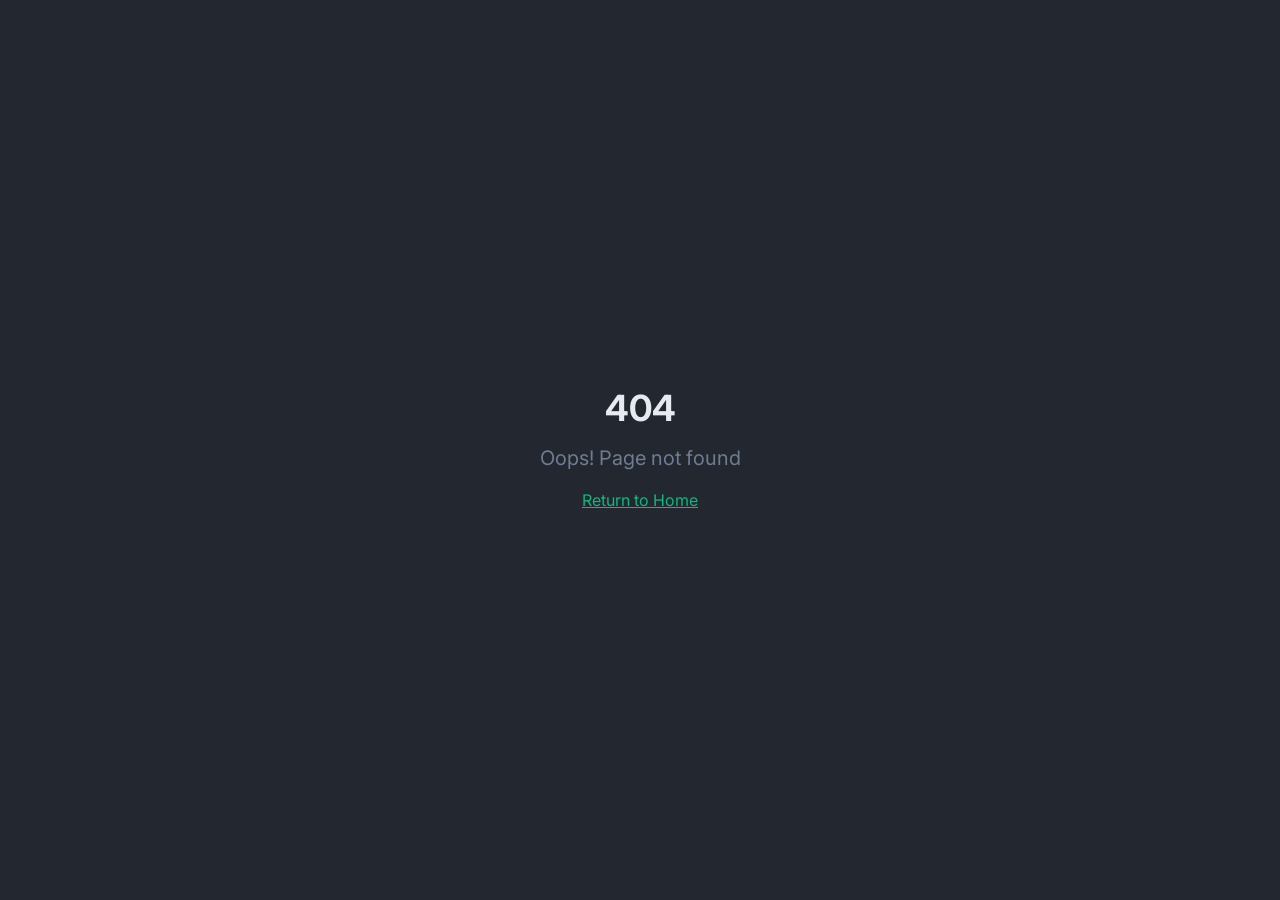
<file: index.html>
<!doctype html>
<html lang="fr">
  <head>
    <meta charset="UTF-8" />
    <meta name="viewport" content="width=device-width, initial-scale=1.0" />
    <link rel="icon" href="./favicon.ico" type="image/x-icon" />
    <link rel="icon" type="image/png" sizes="128x128" href="./icon-128.png" />
    <link rel="apple-touch-icon" sizes="192x192" href="./icon-192.png" />
    <title>Smart SQL Assistant - Formatez et optimisez vos requêtes SQL</title>
    <meta name="description" content="Smart SQL Assistant est un outil en ligne pour formater et optimiser vos requêtes SQL avec des conseils d'optimisation instantanés." />
    <meta name="author" content="Smart SQL Assistant" />
    <meta property="og:title" content="Smart SQL Assistant" />
    <meta property="og:description" content="Formatez et optimisez vos requêtes SQL en quelques secondes." />
    <meta property="og:type" content="website" />

    <meta name="twitter:card" content="summary_large_image" />
    <meta name="twitter:site" content="@Lovable" />
    <meta name="twitter:image" content="https://lovable.dev/opengraph-image-p98pqg.png" />
    <script type="module" crossorigin src="./assets/index-BBFr7opt.js"></script>
    <link rel="stylesheet" crossorigin href="./assets/index-CKjKElTG.css">
  </head>

  <body>
    <div id="root"></div>
  </body>
</html>
</file>
<file: assets/index-CKjKElTG.css>
@import"https://fonts.googleapis.com/css2?family=Inter:wght@400;500;600;700;800&family=JetBrains+Mono:wght@400;500;600;700&display=swap";*,:before,:after{--tw-border-spacing-x: 0;--tw-border-spacing-y: 0;--tw-translate-x: 0;--tw-translate-y: 0;--tw-rotate: 0;--tw-skew-x: 0;--tw-skew-y: 0;--tw-scale-x: 1;--tw-scale-y: 1;--tw-pan-x: ;--tw-pan-y: ;--tw-pinch-zoom: ;--tw-scroll-snap-strictness: proximity;--tw-gradient-from-position: ;--tw-gradient-via-position: ;--tw-gradient-to-position: ;--tw-ordinal: ;--tw-slashed-zero: ;--tw-numeric-figure: ;--tw-numeric-spacing: ;--tw-numeric-fraction: ;--tw-ring-inset: ;--tw-ring-offset-width: 0px;--tw-ring-offset-color: #fff;--tw-ring-color: rgb(59 130 246 / .5);--tw-ring-offset-shadow: 0 0 #0000;--tw-ring-shadow: 0 0 #0000;--tw-shadow: 0 0 #0000;--tw-shadow-colored: 0 0 #0000;--tw-blur: ;--tw-brightness: ;--tw-contrast: ;--tw-grayscale: ;--tw-hue-rotate: ;--tw-invert: ;--tw-saturate: ;--tw-sepia: ;--tw-drop-shadow: ;--tw-backdrop-blur: ;--tw-backdrop-brightness: ;--tw-backdrop-contrast: ;--tw-backdrop-grayscale: ;--tw-backdrop-hue-rotate: ;--tw-backdrop-invert: ;--tw-backdrop-opacity: ;--tw-backdrop-saturate: ;--tw-backdrop-sepia: ;--tw-contain-size: ;--tw-contain-layout: ;--tw-contain-paint: ;--tw-contain-style: }::backdrop{--tw-border-spacing-x: 0;--tw-border-spacing-y: 0;--tw-translate-x: 0;--tw-translate-y: 0;--tw-rotate: 0;--tw-skew-x: 0;--tw-skew-y: 0;--tw-scale-x: 1;--tw-scale-y: 1;--tw-pan-x: ;--tw-pan-y: ;--tw-pinch-zoom: ;--tw-scroll-snap-strictness: proximity;--tw-gradient-from-position: ;--tw-gradient-via-position: ;--tw-gradient-to-position: ;--tw-ordinal: ;--tw-slashed-zero: ;--tw-numeric-figure: ;--tw-numeric-spacing: ;--tw-numeric-fraction: ;--tw-ring-inset: ;--tw-ring-offset-width: 0px;--tw-ring-offset-color: #fff;--tw-ring-color: rgb(59 130 246 / .5);--tw-ring-offset-shadow: 0 0 #0000;--tw-ring-shadow: 0 0 #0000;--tw-shadow: 0 0 #0000;--tw-shadow-colored: 0 0 #0000;--tw-blur: ;--tw-brightness: ;--tw-contrast: ;--tw-grayscale: ;--tw-hue-rotate: ;--tw-invert: ;--tw-saturate: ;--tw-sepia: ;--tw-drop-shadow: ;--tw-backdrop-blur: ;--tw-backdrop-brightness: ;--tw-backdrop-contrast: ;--tw-backdrop-grayscale: ;--tw-backdrop-hue-rotate: ;--tw-backdrop-invert: ;--tw-backdrop-opacity: ;--tw-backdrop-saturate: ;--tw-backdrop-sepia: ;--tw-contain-size: ;--tw-contain-layout: ;--tw-contain-paint: ;--tw-contain-style: }*,:before,:after{box-sizing:border-box;border-width:0;border-style:solid;border-color:#e5e7eb}:before,:after{--tw-content: ""}html,:host{line-height:1.5;-webkit-text-size-adjust:100%;-moz-tab-size:4;-o-tab-size:4;tab-size:4;font-family:Inter,system-ui,sans-serif;font-feature-settings:normal;font-variation-settings:normal;-webkit-tap-highlight-color:transparent}body{margin:0;line-height:inherit}hr{height:0;color:inherit;border-top-width:1px}abbr:where([title]){-webkit-text-decoration:underline dotted;text-decoration:underline dotted}h1,h2,h3,h4,h5,h6{font-size:inherit;font-weight:inherit}a{color:inherit;text-decoration:inherit}b,strong{font-weight:bolder}code,kbd,samp,pre{font-family:JetBrains Mono,monospace;font-feature-settings:normal;font-variation-settings:normal;font-size:1em}small{font-size:80%}sub,sup{font-size:75%;line-height:0;position:relative;vertical-align:baseline}sub{bottom:-.25em}sup{top:-.5em}table{text-indent:0;border-color:inherit;border-collapse:collapse}button,input,optgroup,select,textarea{font-family:inherit;font-feature-settings:inherit;font-variation-settings:inherit;font-size:100%;font-weight:inherit;line-height:inherit;letter-spacing:inherit;color:inherit;margin:0;padding:0}button,select{text-transform:none}button,input:where([type=button]),input:where([type=reset]),input:where([type=submit]){-webkit-appearance:button;background-color:transparent;background-image:none}:-moz-focusring{outline:auto}:-moz-ui-invalid{box-shadow:none}progress{vertical-align:baseline}::-webkit-inner-spin-button,::-webkit-outer-spin-button{height:auto}[type=search]{-webkit-appearance:textfield;outline-offset:-2px}::-webkit-search-decoration{-webkit-appearance:none}::-webkit-file-upload-button{-webkit-appearance:button;font:inherit}summary{display:list-item}blockquote,dl,dd,h1,h2,h3,h4,h5,h6,hr,figure,p,pre{margin:0}fieldset{margin:0;padding:0}legend{padding:0}ol,ul,menu{list-style:none;margin:0;padding:0}dialog{padding:0}textarea{resize:vertical}input::-moz-placeholder,textarea::-moz-placeholder{opacity:1;color:#9ca3af}input::placeholder,textarea::placeholder{opacity:1;color:#9ca3af}button,[role=button]{cursor:pointer}:disabled{cursor:default}img,svg,video,canvas,audio,iframe,embed,object{display:block;vertical-align:middle}img,video{max-width:100%;height:auto}[hidden]:where(:not([hidden=until-found])){display:none}:root{--background: 220 20% 7%;--foreground: 210 20% 92%;--card: 220 18% 10%;--card-foreground: 210 20% 92%;--popover: 220 18% 10%;--popover-foreground: 210 20% 92%;--primary: 160 84% 39%;--primary-foreground: 220 20% 7%;--secondary: 220 16% 14%;--secondary-foreground: 210 20% 80%;--muted: 220 14% 16%;--muted-foreground: 215 14% 50%;--accent: 185 72% 45%;--accent-foreground: 220 20% 7%;--destructive: 0 72% 51%;--destructive-foreground: 210 40% 98%;--border: 220 14% 18%;--input: 220 14% 18%;--ring: 160 84% 39%;--radius: .75rem;--glow-primary: 0 0 20px hsl(160 84% 39% / .3);--glow-accent: 0 0 20px hsl(185 72% 45% / .2);--surface-elevated: 220 16% 12%;--tip-performance: 160 84% 39%;--tip-security: 0 72% 51%;--tip-optimization: 45 93% 47%;--tip-best-practice: 185 72% 45%;--tip-index: 270 60% 60%;--tip-error: 0 72% 51%;--sidebar-background: 0 0% 98%;--sidebar-foreground: 240 5.3% 26.1%;--sidebar-primary: 240 5.9% 10%;--sidebar-primary-foreground: 0 0% 98%;--sidebar-accent: 240 4.8% 95.9%;--sidebar-accent-foreground: 240 5.9% 10%;--sidebar-border: 220 13% 91%;--sidebar-ring: 217.2 91.2% 59.8%}*{border-color:hsl(var(--border))}body{background-color:hsl(var(--background));font-family:Inter,system-ui,sans-serif;color:hsl(var(--foreground));-webkit-font-smoothing:antialiased;-moz-osx-font-smoothing:grayscale}.sr-only{position:absolute;width:1px;height:1px;padding:0;margin:-1px;overflow:hidden;clip:rect(0,0,0,0);white-space:nowrap;border-width:0}.pointer-events-none{pointer-events:none}.pointer-events-auto{pointer-events:auto}.visible{visibility:visible}.invisible{visibility:hidden}.fixed{position:fixed}.absolute{position:absolute}.relative{position:relative}.inset-0{top:0;right:0;bottom:0;left:0}.inset-x-0{left:0;right:0}.inset-y-0{top:0;bottom:0}.-bottom-12{bottom:-3rem}.-left-12{left:-3rem}.-right-12{right:-3rem}.-top-12{top:-3rem}.bottom-0{bottom:0}.left-0{left:0}.left-1{left:.25rem}.left-1\/2{left:50%}.left-2{left:.5rem}.left-\[50\%\]{left:50%}.right-0{right:0}.right-1{right:.25rem}.right-2{right:.5rem}.right-3{right:.75rem}.right-4{right:1rem}.top-0{top:0}.top-1\.5{top:.375rem}.top-1\/2{top:50%}.top-2{top:.5rem}.top-3\.5{top:.875rem}.top-4{top:1rem}.top-\[1px\]{top:1px}.top-\[50\%\]{top:50%}.top-\[60\%\]{top:60%}.top-full{top:100%}.z-10{z-index:10}.z-20{z-index:20}.z-50{z-index:50}.z-\[100\]{z-index:100}.z-\[1\]{z-index:1}.-mx-1{margin-left:-.25rem;margin-right:-.25rem}.mx-2{margin-left:.5rem;margin-right:.5rem}.mx-3\.5{margin-left:.875rem;margin-right:.875rem}.mx-auto{margin-left:auto;margin-right:auto}.my-0\.5{margin-top:.125rem;margin-bottom:.125rem}.my-1{margin-top:.25rem;margin-bottom:.25rem}.-ml-4{margin-left:-1rem}.-mt-4{margin-top:-1rem}.mb-1{margin-bottom:.25rem}.mb-1\.5{margin-bottom:.375rem}.mb-2{margin-bottom:.5rem}.mb-4{margin-bottom:1rem}.mb-6{margin-bottom:1.5rem}.mb-8{margin-bottom:2rem}.ml-1{margin-left:.25rem}.ml-auto{margin-left:auto}.mr-2{margin-right:.5rem}.mt-0\.5{margin-top:.125rem}.mt-1\.5{margin-top:.375rem}.mt-2{margin-top:.5rem}.mt-24{margin-top:6rem}.mt-4{margin-top:1rem}.mt-auto{margin-top:auto}.block{display:block}.flex{display:flex}.inline-flex{display:inline-flex}.table{display:table}.grid{display:grid}.hidden{display:none}.aspect-square{aspect-ratio:1 / 1}.aspect-video{aspect-ratio:16 / 9}.size-4{width:1rem;height:1rem}.h-1\.5{height:.375rem}.h-10{height:2.5rem}.h-11{height:2.75rem}.h-12{height:3rem}.h-2{height:.5rem}.h-2\.5{height:.625rem}.h-3{height:.75rem}.h-3\.5{height:.875rem}.h-4{height:1rem}.h-5{height:1.25rem}.h-6{height:1.5rem}.h-7{height:1.75rem}.h-8{height:2rem}.h-9{height:2.25rem}.h-\[1px\]{height:1px}.h-\[var\(--radix-navigation-menu-viewport-height\)\]{height:var(--radix-navigation-menu-viewport-height)}.h-\[var\(--radix-select-trigger-height\)\]{height:var(--radix-select-trigger-height)}.h-auto{height:auto}.h-full{height:100%}.h-px{height:1px}.h-svh{height:100svh}.max-h-96{max-height:24rem}.max-h-\[300px\]{max-height:300px}.max-h-screen{max-height:100vh}.min-h-0{min-height:0px}.min-h-\[160px\]{min-height:160px}.min-h-\[80px\]{min-height:80px}.min-h-screen{min-height:100vh}.min-h-svh{min-height:100svh}.w-0{width:0px}.w-1{width:.25rem}.w-10{width:2.5rem}.w-11{width:2.75rem}.w-2{width:.5rem}.w-2\.5{width:.625rem}.w-3{width:.75rem}.w-3\.5{width:.875rem}.w-3\/4{width:75%}.w-4{width:1rem}.w-5{width:1.25rem}.w-64{width:16rem}.w-7{width:1.75rem}.w-72{width:18rem}.w-8{width:2rem}.w-9{width:2.25rem}.w-\[--sidebar-width\]{width:var(--sidebar-width)}.w-\[100px\]{width:100px}.w-\[1px\]{width:1px}.w-auto{width:auto}.w-full{width:100%}.w-max{width:-moz-max-content;width:max-content}.w-px{width:1px}.min-w-0{min-width:0px}.min-w-5{min-width:1.25rem}.min-w-\[12rem\]{min-width:12rem}.min-w-\[8rem\]{min-width:8rem}.min-w-\[var\(--radix-select-trigger-width\)\]{min-width:var(--radix-select-trigger-width)}.max-w-2xl{max-width:42rem}.max-w-\[--skeleton-width\]{max-width:var(--skeleton-width)}.max-w-lg{max-width:32rem}.max-w-max{max-width:-moz-max-content;max-width:max-content}.max-w-md{max-width:28rem}.flex-1{flex:1 1 0%}.flex-shrink-0,.shrink-0{flex-shrink:0}.grow{flex-grow:1}.grow-0{flex-grow:0}.basis-full{flex-basis:100%}.caption-bottom{caption-side:bottom}.border-collapse{border-collapse:collapse}.-translate-x-1\/2{--tw-translate-x: -50%;transform:translate(var(--tw-translate-x),var(--tw-translate-y)) rotate(var(--tw-rotate)) skew(var(--tw-skew-x)) skewY(var(--tw-skew-y)) scaleX(var(--tw-scale-x)) scaleY(var(--tw-scale-y))}.-translate-x-px{--tw-translate-x: -1px;transform:translate(var(--tw-translate-x),var(--tw-translate-y)) rotate(var(--tw-rotate)) skew(var(--tw-skew-x)) skewY(var(--tw-skew-y)) scaleX(var(--tw-scale-x)) scaleY(var(--tw-scale-y))}.-translate-y-1\/2{--tw-translate-y: -50%;transform:translate(var(--tw-translate-x),var(--tw-translate-y)) rotate(var(--tw-rotate)) skew(var(--tw-skew-x)) skewY(var(--tw-skew-y)) scaleX(var(--tw-scale-x)) scaleY(var(--tw-scale-y))}.translate-x-\[-50\%\]{--tw-translate-x: -50%;transform:translate(var(--tw-translate-x),var(--tw-translate-y)) rotate(var(--tw-rotate)) skew(var(--tw-skew-x)) skewY(var(--tw-skew-y)) scaleX(var(--tw-scale-x)) scaleY(var(--tw-scale-y))}.translate-x-px{--tw-translate-x: 1px;transform:translate(var(--tw-translate-x),var(--tw-translate-y)) rotate(var(--tw-rotate)) skew(var(--tw-skew-x)) skewY(var(--tw-skew-y)) scaleX(var(--tw-scale-x)) scaleY(var(--tw-scale-y))}.translate-y-\[-50\%\]{--tw-translate-y: -50%;transform:translate(var(--tw-translate-x),var(--tw-translate-y)) rotate(var(--tw-rotate)) skew(var(--tw-skew-x)) skewY(var(--tw-skew-y)) scaleX(var(--tw-scale-x)) scaleY(var(--tw-scale-y))}.rotate-45{--tw-rotate: 45deg;transform:translate(var(--tw-translate-x),var(--tw-translate-y)) rotate(var(--tw-rotate)) skew(var(--tw-skew-x)) skewY(var(--tw-skew-y)) scaleX(var(--tw-scale-x)) scaleY(var(--tw-scale-y))}.rotate-90{--tw-rotate: 90deg;transform:translate(var(--tw-translate-x),var(--tw-translate-y)) rotate(var(--tw-rotate)) skew(var(--tw-skew-x)) skewY(var(--tw-skew-y)) scaleX(var(--tw-scale-x)) scaleY(var(--tw-scale-y))}.transform{transform:translate(var(--tw-translate-x),var(--tw-translate-y)) rotate(var(--tw-rotate)) skew(var(--tw-skew-x)) skewY(var(--tw-skew-y)) scaleX(var(--tw-scale-x)) scaleY(var(--tw-scale-y))}@keyframes pulse{50%{opacity:.5}}.animate-pulse{animation:pulse 2s cubic-bezier(.4,0,.6,1) infinite}@keyframes pulse-glow{0%,to{box-shadow:0 0 15px #10b77f33}50%{box-shadow:0 0 25px #10b77f66}}.animate-pulse-glow{animation:pulse-glow 2s ease-in-out infinite}.cursor-default{cursor:default}.cursor-pointer{cursor:pointer}.touch-none{touch-action:none}.select-none{-webkit-user-select:none;-moz-user-select:none;user-select:none}.resize-y{resize:vertical}.list-none{list-style-type:none}.grid-cols-1{grid-template-columns:repeat(1,minmax(0,1fr))}.flex-row{flex-direction:row}.flex-col{flex-direction:column}.flex-col-reverse{flex-direction:column-reverse}.flex-wrap{flex-wrap:wrap}.items-start{align-items:flex-start}.items-end{align-items:flex-end}.items-center{align-items:center}.items-stretch{align-items:stretch}.justify-end{justify-content:flex-end}.justify-center{justify-content:center}.justify-between{justify-content:space-between}.gap-1{gap:.25rem}.gap-1\.5{gap:.375rem}.gap-2{gap:.5rem}.gap-3{gap:.75rem}.gap-4{gap:1rem}.space-x-1>:not([hidden])~:not([hidden]){--tw-space-x-reverse: 0;margin-right:calc(.25rem * var(--tw-space-x-reverse));margin-left:calc(.25rem * calc(1 - var(--tw-space-x-reverse)))}.space-x-4>:not([hidden])~:not([hidden]){--tw-space-x-reverse: 0;margin-right:calc(1rem * var(--tw-space-x-reverse));margin-left:calc(1rem * calc(1 - var(--tw-space-x-reverse)))}.space-y-1>:not([hidden])~:not([hidden]){--tw-space-y-reverse: 0;margin-top:calc(.25rem * calc(1 - var(--tw-space-y-reverse)));margin-bottom:calc(.25rem * var(--tw-space-y-reverse))}.space-y-1\.5>:not([hidden])~:not([hidden]){--tw-space-y-reverse: 0;margin-top:calc(.375rem * calc(1 - var(--tw-space-y-reverse)));margin-bottom:calc(.375rem * var(--tw-space-y-reverse))}.space-y-2>:not([hidden])~:not([hidden]){--tw-space-y-reverse: 0;margin-top:calc(.5rem * calc(1 - var(--tw-space-y-reverse)));margin-bottom:calc(.5rem * var(--tw-space-y-reverse))}.space-y-4>:not([hidden])~:not([hidden]){--tw-space-y-reverse: 0;margin-top:calc(1rem * calc(1 - var(--tw-space-y-reverse)));margin-bottom:calc(1rem * var(--tw-space-y-reverse))}.space-y-6>:not([hidden])~:not([hidden]){--tw-space-y-reverse: 0;margin-top:calc(1.5rem * calc(1 - var(--tw-space-y-reverse)));margin-bottom:calc(1.5rem * var(--tw-space-y-reverse))}.divide-y>:not([hidden])~:not([hidden]){--tw-divide-y-reverse: 0;border-top-width:calc(1px * calc(1 - var(--tw-divide-y-reverse)));border-bottom-width:calc(1px * var(--tw-divide-y-reverse))}.divide-border>:not([hidden])~:not([hidden]){border-color:hsl(var(--border))}.overflow-auto{overflow:auto}.overflow-hidden{overflow:hidden}.overflow-x-auto{overflow-x:auto}.overflow-y-auto{overflow-y:auto}.overflow-x-hidden{overflow-x:hidden}.truncate{overflow:hidden;text-overflow:ellipsis;white-space:nowrap}.whitespace-nowrap{white-space:nowrap}.break-words{overflow-wrap:break-word}.rounded-\[2px\]{border-radius:2px}.rounded-\[inherit\]{border-radius:inherit}.rounded-full{border-radius:9999px}.rounded-lg{border-radius:var(--radius)}.rounded-md{border-radius:calc(var(--radius) - 2px)}.rounded-sm{border-radius:calc(var(--radius) - 4px)}.rounded-xl{border-radius:.75rem}.rounded-t-\[10px\]{border-top-left-radius:10px;border-top-right-radius:10px}.rounded-tl-sm{border-top-left-radius:calc(var(--radius) - 4px)}.border{border-width:1px}.border-2{border-width:2px}.border-\[1\.5px\]{border-width:1.5px}.border-y{border-top-width:1px;border-bottom-width:1px}.border-b{border-bottom-width:1px}.border-l{border-left-width:1px}.border-r{border-right-width:1px}.border-t{border-top-width:1px}.border-dashed{border-style:dashed}.border-\[--color-border\]{border-color:var(--color-border)}.border-border{border-color:hsl(var(--border))}.border-border\/50{border-color:hsl(var(--border) / .5)}.border-destructive{border-color:hsl(var(--destructive))}.border-destructive\/50{border-color:hsl(var(--destructive) / .5)}.border-input{border-color:hsl(var(--input))}.border-primary{border-color:hsl(var(--primary))}.border-sidebar-border{border-color:hsl(var(--sidebar-border))}.border-transparent{border-color:transparent}.border-l-transparent{border-left-color:transparent}.border-t-transparent{border-top-color:transparent}.bg-\[--color-bg\]{background-color:var(--color-bg)}.bg-accent{background-color:hsl(var(--accent))}.bg-background{background-color:hsl(var(--background))}.bg-black\/80{background-color:#000c}.bg-border{background-color:hsl(var(--border))}.bg-card{background-color:hsl(var(--card))}.bg-destructive{background-color:hsl(var(--destructive))}.bg-foreground{background-color:hsl(var(--foreground))}.bg-muted{background-color:hsl(var(--muted))}.bg-muted\/50{background-color:hsl(var(--muted) / .5)}.bg-popover{background-color:hsl(var(--popover))}.bg-primary{background-color:hsl(var(--primary))}.bg-primary\/10{background-color:hsl(var(--primary) / .1)}.bg-secondary{background-color:hsl(var(--secondary))}.bg-secondary\/20{background-color:hsl(var(--secondary) / .2)}.bg-secondary\/30{background-color:hsl(var(--secondary) / .3)}.bg-secondary\/40{background-color:hsl(var(--secondary) / .4)}.bg-secondary\/50{background-color:hsl(var(--secondary) / .5)}.bg-sidebar{background-color:hsl(var(--sidebar-background))}.bg-sidebar-border{background-color:hsl(var(--sidebar-border))}.bg-transparent{background-color:transparent}.fill-current{fill:currentColor}.p-0{padding:0}.p-1{padding:.25rem}.p-2{padding:.5rem}.p-3{padding:.75rem}.p-3\.5{padding:.875rem}.p-4{padding:1rem}.p-6{padding:1.5rem}.p-\[1px\]{padding:1px}.px-1{padding-left:.25rem;padding-right:.25rem}.px-2{padding-left:.5rem;padding-right:.5rem}.px-2\.5{padding-left:.625rem;padding-right:.625rem}.px-3{padding-left:.75rem;padding-right:.75rem}.px-4{padding-left:1rem;padding-right:1rem}.px-5{padding-left:1.25rem;padding-right:1.25rem}.px-8{padding-left:2rem;padding-right:2rem}.py-0\.5{padding-top:.125rem;padding-bottom:.125rem}.py-1{padding-top:.25rem;padding-bottom:.25rem}.py-1\.5{padding-top:.375rem;padding-bottom:.375rem}.py-2{padding-top:.5rem;padding-bottom:.5rem}.py-2\.5{padding-top:.625rem;padding-bottom:.625rem}.py-3{padding-top:.75rem;padding-bottom:.75rem}.py-4{padding-top:1rem;padding-bottom:1rem}.py-6{padding-top:1.5rem;padding-bottom:1.5rem}.py-8{padding-top:2rem;padding-bottom:2rem}.pb-3{padding-bottom:.75rem}.pb-4{padding-bottom:1rem}.pl-2\.5{padding-left:.625rem}.pl-4{padding-left:1rem}.pl-8{padding-left:2rem}.pr-2{padding-right:.5rem}.pr-2\.5{padding-right:.625rem}.pr-8{padding-right:2rem}.pt-0{padding-top:0}.pt-1{padding-top:.25rem}.pt-3{padding-top:.75rem}.pt-4{padding-top:1rem}.text-left{text-align:left}.text-center{text-align:center}.align-middle{vertical-align:middle}.font-mono{font-family:JetBrains Mono,monospace}.text-2xl{font-size:1.5rem;line-height:2rem}.text-4xl{font-size:2.25rem;line-height:2.5rem}.text-\[0\.8rem\]{font-size:.8rem}.text-base{font-size:1rem;line-height:1.5rem}.text-lg{font-size:1.125rem;line-height:1.75rem}.text-sm{font-size:.875rem;line-height:1.25rem}.text-xl{font-size:1.25rem;line-height:1.75rem}.text-xs{font-size:.75rem;line-height:1rem}.font-bold{font-weight:700}.font-medium{font-weight:500}.font-normal{font-weight:400}.font-semibold{font-weight:600}.tabular-nums{--tw-numeric-spacing: tabular-nums;font-variant-numeric:var(--tw-ordinal) var(--tw-slashed-zero) var(--tw-numeric-figure) var(--tw-numeric-spacing) var(--tw-numeric-fraction)}.leading-none{line-height:1}.leading-relaxed{line-height:1.625}.tracking-tight{letter-spacing:-.025em}.tracking-widest{letter-spacing:.1em}.text-accent{color:hsl(var(--accent))}.text-accent-foreground{color:hsl(var(--accent-foreground))}.text-accent\/70{color:hsl(var(--accent) / .7)}.text-accent\/80{color:hsl(var(--accent) / .8)}.text-card-foreground{color:hsl(var(--card-foreground))}.text-current{color:currentColor}.text-destructive{color:hsl(var(--destructive))}.text-destructive-foreground{color:hsl(var(--destructive-foreground))}.text-foreground{color:hsl(var(--foreground))}.text-foreground\/50{color:hsl(var(--foreground) / .5)}.text-muted-foreground{color:hsl(var(--muted-foreground))}.text-popover-foreground{color:hsl(var(--popover-foreground))}.text-primary{color:hsl(var(--primary))}.text-primary-foreground{color:hsl(var(--primary-foreground))}.text-secondary-foreground{color:hsl(var(--secondary-foreground))}.text-sidebar-foreground{color:hsl(var(--sidebar-foreground))}.text-sidebar-foreground\/70{color:hsl(var(--sidebar-foreground) / .7)}.text-tip-best-practice{color:hsl(var(--tip-best-practice))}.text-tip-optimization{color:hsl(var(--tip-optimization))}.underline{text-decoration-line:underline}.underline-offset-4{text-underline-offset:4px}.opacity-0{opacity:0}.opacity-50{opacity:.5}.opacity-60{opacity:.6}.opacity-70{opacity:.7}.opacity-90{opacity:.9}.shadow-\[0_0_0_1px_hsl\(var\(--sidebar-border\)\)\]{--tw-shadow: 0 0 0 1px hsl(var(--sidebar-border));--tw-shadow-colored: 0 0 0 1px var(--tw-shadow-color);box-shadow:var(--tw-ring-offset-shadow, 0 0 #0000),var(--tw-ring-shadow, 0 0 #0000),var(--tw-shadow)}.shadow-lg{--tw-shadow: 0 10px 15px -3px rgb(0 0 0 / .1), 0 4px 6px -4px rgb(0 0 0 / .1);--tw-shadow-colored: 0 10px 15px -3px var(--tw-shadow-color), 0 4px 6px -4px var(--tw-shadow-color);box-shadow:var(--tw-ring-offset-shadow, 0 0 #0000),var(--tw-ring-shadow, 0 0 #0000),var(--tw-shadow)}.shadow-md{--tw-shadow: 0 4px 6px -1px rgb(0 0 0 / .1), 0 2px 4px -2px rgb(0 0 0 / .1);--tw-shadow-colored: 0 4px 6px -1px var(--tw-shadow-color), 0 2px 4px -2px var(--tw-shadow-color);box-shadow:var(--tw-ring-offset-shadow, 0 0 #0000),var(--tw-ring-shadow, 0 0 #0000),var(--tw-shadow)}.shadow-none{--tw-shadow: 0 0 #0000;--tw-shadow-colored: 0 0 #0000;box-shadow:var(--tw-ring-offset-shadow, 0 0 #0000),var(--tw-ring-shadow, 0 0 #0000),var(--tw-shadow)}.shadow-sm{--tw-shadow: 0 1px 2px 0 rgb(0 0 0 / .05);--tw-shadow-colored: 0 1px 2px 0 var(--tw-shadow-color);box-shadow:var(--tw-ring-offset-shadow, 0 0 #0000),var(--tw-ring-shadow, 0 0 #0000),var(--tw-shadow)}.shadow-xl{--tw-shadow: 0 20px 25px -5px rgb(0 0 0 / .1), 0 8px 10px -6px rgb(0 0 0 / .1);--tw-shadow-colored: 0 20px 25px -5px var(--tw-shadow-color), 0 8px 10px -6px var(--tw-shadow-color);box-shadow:var(--tw-ring-offset-shadow, 0 0 #0000),var(--tw-ring-shadow, 0 0 #0000),var(--tw-shadow)}.outline-none{outline:2px solid transparent;outline-offset:2px}.outline{outline-style:solid}.ring-0{--tw-ring-offset-shadow: var(--tw-ring-inset) 0 0 0 var(--tw-ring-offset-width) var(--tw-ring-offset-color);--tw-ring-shadow: var(--tw-ring-inset) 0 0 0 calc(0px + var(--tw-ring-offset-width)) var(--tw-ring-color);box-shadow:var(--tw-ring-offset-shadow),var(--tw-ring-shadow),var(--tw-shadow, 0 0 #0000)}.ring-2{--tw-ring-offset-shadow: var(--tw-ring-inset) 0 0 0 var(--tw-ring-offset-width) var(--tw-ring-offset-color);--tw-ring-shadow: var(--tw-ring-inset) 0 0 0 calc(2px + var(--tw-ring-offset-width)) var(--tw-ring-color);box-shadow:var(--tw-ring-offset-shadow),var(--tw-ring-shadow),var(--tw-shadow, 0 0 #0000)}.ring-ring{--tw-ring-color: hsl(var(--ring))}.ring-sidebar-ring{--tw-ring-color: hsl(var(--sidebar-ring))}.ring-offset-background{--tw-ring-offset-color: hsl(var(--background))}.filter{filter:var(--tw-blur) var(--tw-brightness) var(--tw-contrast) var(--tw-grayscale) var(--tw-hue-rotate) var(--tw-invert) var(--tw-saturate) var(--tw-sepia) var(--tw-drop-shadow)}.transition{transition-property:color,background-color,border-color,text-decoration-color,fill,stroke,opacity,box-shadow,transform,filter,-webkit-backdrop-filter;transition-property:color,background-color,border-color,text-decoration-color,fill,stroke,opacity,box-shadow,transform,filter,backdrop-filter;transition-property:color,background-color,border-color,text-decoration-color,fill,stroke,opacity,box-shadow,transform,filter,backdrop-filter,-webkit-backdrop-filter;transition-timing-function:cubic-bezier(.4,0,.2,1);transition-duration:.15s}.transition-\[left\,right\,width\]{transition-property:left,right,width;transition-timing-function:cubic-bezier(.4,0,.2,1);transition-duration:.15s}.transition-\[margin\,opa\]{transition-property:margin,opa;transition-timing-function:cubic-bezier(.4,0,.2,1);transition-duration:.15s}.transition-\[width\,height\,padding\]{transition-property:width,height,padding;transition-timing-function:cubic-bezier(.4,0,.2,1);transition-duration:.15s}.transition-\[width\]{transition-property:width;transition-timing-function:cubic-bezier(.4,0,.2,1);transition-duration:.15s}.transition-all{transition-property:all;transition-timing-function:cubic-bezier(.4,0,.2,1);transition-duration:.15s}.transition-colors{transition-property:color,background-color,border-color,text-decoration-color,fill,stroke;transition-timing-function:cubic-bezier(.4,0,.2,1);transition-duration:.15s}.transition-opacity{transition-property:opacity;transition-timing-function:cubic-bezier(.4,0,.2,1);transition-duration:.15s}.transition-transform{transition-property:transform;transition-timing-function:cubic-bezier(.4,0,.2,1);transition-duration:.15s}.duration-1000{transition-duration:1s}.duration-200{transition-duration:.2s}.ease-in-out{transition-timing-function:cubic-bezier(.4,0,.2,1)}.ease-linear{transition-timing-function:linear}@keyframes enter{0%{opacity:var(--tw-enter-opacity, 1);transform:translate3d(var(--tw-enter-translate-x, 0),var(--tw-enter-translate-y, 0),0) scale3d(var(--tw-enter-scale, 1),var(--tw-enter-scale, 1),var(--tw-enter-scale, 1)) rotate(var(--tw-enter-rotate, 0))}}@keyframes exit{to{opacity:var(--tw-exit-opacity, 1);transform:translate3d(var(--tw-exit-translate-x, 0),var(--tw-exit-translate-y, 0),0) scale3d(var(--tw-exit-scale, 1),var(--tw-exit-scale, 1),var(--tw-exit-scale, 1)) rotate(var(--tw-exit-rotate, 0))}}.animate-in{animation-name:enter;animation-duration:.15s;--tw-enter-opacity: initial;--tw-enter-scale: initial;--tw-enter-rotate: initial;--tw-enter-translate-x: initial;--tw-enter-translate-y: initial}.fade-in-0{--tw-enter-opacity: 0}.fade-in-80{--tw-enter-opacity: .8}.zoom-in-95{--tw-enter-scale: .95}.duration-1000{animation-duration:1s}.duration-200{animation-duration:.2s}.ease-in-out{animation-timing-function:cubic-bezier(.4,0,.2,1)}.ease-linear{animation-timing-function:linear}.text-gradient{background-image:linear-gradient(to right,var(--tw-gradient-stops));--tw-gradient-from: hsl(var(--primary)) var(--tw-gradient-from-position);--tw-gradient-to: hsl(var(--primary) / 0) var(--tw-gradient-to-position);--tw-gradient-stops: var(--tw-gradient-from), var(--tw-gradient-to);--tw-gradient-to: hsl(var(--accent)) var(--tw-gradient-to-position);-webkit-background-clip:text;background-clip:text;color:transparent}.file\:border-0::file-selector-button{border-width:0px}.file\:bg-transparent::file-selector-button{background-color:transparent}.file\:text-sm::file-selector-button{font-size:.875rem;line-height:1.25rem}.file\:font-medium::file-selector-button{font-weight:500}.file\:text-foreground::file-selector-button{color:hsl(var(--foreground))}.placeholder\:text-muted-foreground::-moz-placeholder{color:hsl(var(--muted-foreground))}.placeholder\:text-muted-foreground::placeholder{color:hsl(var(--muted-foreground))}.placeholder\:text-muted-foreground\/50::-moz-placeholder{color:hsl(var(--muted-foreground) / .5)}.placeholder\:text-muted-foreground\/50::placeholder{color:hsl(var(--muted-foreground) / .5)}.after\:absolute:after{content:var(--tw-content);position:absolute}.after\:-inset-2:after{content:var(--tw-content);top:-.5rem;right:-.5rem;bottom:-.5rem;left:-.5rem}.after\:inset-y-0:after{content:var(--tw-content);top:0;bottom:0}.after\:left-1\/2:after{content:var(--tw-content);left:50%}.after\:w-1:after{content:var(--tw-content);width:.25rem}.after\:w-\[2px\]:after{content:var(--tw-content);width:2px}.after\:-translate-x-1\/2:after{content:var(--tw-content);--tw-translate-x: -50%;transform:translate(var(--tw-translate-x),var(--tw-translate-y)) rotate(var(--tw-rotate)) skew(var(--tw-skew-x)) skewY(var(--tw-skew-y)) scaleX(var(--tw-scale-x)) scaleY(var(--tw-scale-y))}.first\:rounded-l-md:first-child{border-top-left-radius:calc(var(--radius) - 2px);border-bottom-left-radius:calc(var(--radius) - 2px)}.first\:border-l:first-child{border-left-width:1px}.last\:rounded-r-md:last-child{border-top-right-radius:calc(var(--radius) - 2px);border-bottom-right-radius:calc(var(--radius) - 2px)}.focus-within\:relative:focus-within{position:relative}.focus-within\:z-20:focus-within{z-index:20}.hover\:border-primary\/30:hover{border-color:hsl(var(--primary) / .3)}.hover\:bg-accent:hover{background-color:hsl(var(--accent))}.hover\:bg-destructive\/80:hover{background-color:hsl(var(--destructive) / .8)}.hover\:bg-destructive\/90:hover{background-color:hsl(var(--destructive) / .9)}.hover\:bg-muted:hover{background-color:hsl(var(--muted))}.hover\:bg-muted\/50:hover{background-color:hsl(var(--muted) / .5)}.hover\:bg-primary:hover{background-color:hsl(var(--primary))}.hover\:bg-primary\/80:hover{background-color:hsl(var(--primary) / .8)}.hover\:bg-primary\/90:hover{background-color:hsl(var(--primary) / .9)}.hover\:bg-secondary:hover{background-color:hsl(var(--secondary))}.hover\:bg-secondary\/50:hover{background-color:hsl(var(--secondary) / .5)}.hover\:bg-secondary\/80:hover{background-color:hsl(var(--secondary) / .8)}.hover\:bg-sidebar-accent:hover{background-color:hsl(var(--sidebar-accent))}.hover\:text-accent-foreground:hover{color:hsl(var(--accent-foreground))}.hover\:text-foreground:hover{color:hsl(var(--foreground))}.hover\:text-muted-foreground:hover{color:hsl(var(--muted-foreground))}.hover\:text-primary:hover{color:hsl(var(--primary))}.hover\:text-primary-foreground:hover{color:hsl(var(--primary-foreground))}.hover\:text-primary\/90:hover{color:hsl(var(--primary) / .9)}.hover\:text-sidebar-accent-foreground:hover{color:hsl(var(--sidebar-accent-foreground))}.hover\:underline:hover{text-decoration-line:underline}.hover\:opacity-100:hover{opacity:1}.hover\:shadow-\[0_0_0_1px_hsl\(var\(--sidebar-accent\)\)\]:hover{--tw-shadow: 0 0 0 1px hsl(var(--sidebar-accent));--tw-shadow-colored: 0 0 0 1px var(--tw-shadow-color);box-shadow:var(--tw-ring-offset-shadow, 0 0 #0000),var(--tw-ring-shadow, 0 0 #0000),var(--tw-shadow)}.hover\:after\:bg-sidebar-border:hover:after{content:var(--tw-content);background-color:hsl(var(--sidebar-border))}.focus\:bg-accent:focus{background-color:hsl(var(--accent))}.focus\:bg-primary:focus{background-color:hsl(var(--primary))}.focus\:text-accent-foreground:focus{color:hsl(var(--accent-foreground))}.focus\:text-primary-foreground:focus{color:hsl(var(--primary-foreground))}.focus\:opacity-100:focus{opacity:1}.focus\:outline-none:focus{outline:2px solid transparent;outline-offset:2px}.focus\:ring-2:focus{--tw-ring-offset-shadow: var(--tw-ring-inset) 0 0 0 var(--tw-ring-offset-width) var(--tw-ring-offset-color);--tw-ring-shadow: var(--tw-ring-inset) 0 0 0 calc(2px + var(--tw-ring-offset-width)) var(--tw-ring-color);box-shadow:var(--tw-ring-offset-shadow),var(--tw-ring-shadow),var(--tw-shadow, 0 0 #0000)}.focus\:ring-ring:focus{--tw-ring-color: hsl(var(--ring))}.focus\:ring-offset-2:focus{--tw-ring-offset-width: 2px}.focus-visible\:outline-none:focus-visible{outline:2px solid transparent;outline-offset:2px}.focus-visible\:ring-1:focus-visible{--tw-ring-offset-shadow: var(--tw-ring-inset) 0 0 0 var(--tw-ring-offset-width) var(--tw-ring-offset-color);--tw-ring-shadow: var(--tw-ring-inset) 0 0 0 calc(1px + var(--tw-ring-offset-width)) var(--tw-ring-color);box-shadow:var(--tw-ring-offset-shadow),var(--tw-ring-shadow),var(--tw-shadow, 0 0 #0000)}.focus-visible\:ring-2:focus-visible{--tw-ring-offset-shadow: var(--tw-ring-inset) 0 0 0 var(--tw-ring-offset-width) var(--tw-ring-offset-color);--tw-ring-shadow: var(--tw-ring-inset) 0 0 0 calc(2px + var(--tw-ring-offset-width)) var(--tw-ring-color);box-shadow:var(--tw-ring-offset-shadow),var(--tw-ring-shadow),var(--tw-shadow, 0 0 #0000)}.focus-visible\:ring-ring:focus-visible{--tw-ring-color: hsl(var(--ring))}.focus-visible\:ring-sidebar-ring:focus-visible{--tw-ring-color: hsl(var(--sidebar-ring))}.focus-visible\:ring-offset-1:focus-visible{--tw-ring-offset-width: 1px}.focus-visible\:ring-offset-2:focus-visible{--tw-ring-offset-width: 2px}.focus-visible\:ring-offset-background:focus-visible{--tw-ring-offset-color: hsl(var(--background))}.active\:bg-sidebar-accent:active{background-color:hsl(var(--sidebar-accent))}.active\:text-sidebar-accent-foreground:active{color:hsl(var(--sidebar-accent-foreground))}.disabled\:pointer-events-none:disabled{pointer-events:none}.disabled\:cursor-not-allowed:disabled{cursor:not-allowed}.disabled\:opacity-50:disabled{opacity:.5}.group\/menu-item:focus-within .group-focus-within\/menu-item\:opacity-100{opacity:1}.group\/menu-item:hover .group-hover\/menu-item\:opacity-100,.group:hover .group-hover\:opacity-100{opacity:1}.group.destructive .group-\[\.destructive\]\:border-muted\/40{border-color:hsl(var(--muted) / .4)}.group.toaster .group-\[\.toaster\]\:border-border{border-color:hsl(var(--border))}.group.toast .group-\[\.toast\]\:bg-muted{background-color:hsl(var(--muted))}.group.toast .group-\[\.toast\]\:bg-primary{background-color:hsl(var(--primary))}.group.toaster .group-\[\.toaster\]\:bg-background{background-color:hsl(var(--background))}.group.destructive .group-\[\.destructive\]\:text-red-300{--tw-text-opacity: 1;color:rgb(252 165 165 / var(--tw-text-opacity, 1))}.group.toast .group-\[\.toast\]\:text-muted-foreground{color:hsl(var(--muted-foreground))}.group.toast .group-\[\.toast\]\:text-primary-foreground{color:hsl(var(--primary-foreground))}.group.toaster .group-\[\.toaster\]\:text-foreground{color:hsl(var(--foreground))}.group.toaster .group-\[\.toaster\]\:shadow-lg{--tw-shadow: 0 10px 15px -3px rgb(0 0 0 / .1), 0 4px 6px -4px rgb(0 0 0 / .1);--tw-shadow-colored: 0 10px 15px -3px var(--tw-shadow-color), 0 4px 6px -4px var(--tw-shadow-color);box-shadow:var(--tw-ring-offset-shadow, 0 0 #0000),var(--tw-ring-shadow, 0 0 #0000),var(--tw-shadow)}.group.destructive .group-\[\.destructive\]\:hover\:border-destructive\/30:hover{border-color:hsl(var(--destructive) / .3)}.group.destructive .group-\[\.destructive\]\:hover\:bg-destructive:hover{background-color:hsl(var(--destructive))}.group.destructive .group-\[\.destructive\]\:hover\:text-destructive-foreground:hover{color:hsl(var(--destructive-foreground))}.group.destructive .group-\[\.destructive\]\:hover\:text-red-50:hover{--tw-text-opacity: 1;color:rgb(254 242 242 / var(--tw-text-opacity, 1))}.group.destructive .group-\[\.destructive\]\:focus\:ring-destructive:focus{--tw-ring-color: hsl(var(--destructive))}.group.destructive .group-\[\.destructive\]\:focus\:ring-red-400:focus{--tw-ring-opacity: 1;--tw-ring-color: rgb(248 113 113 / var(--tw-ring-opacity, 1))}.group.destructive .group-\[\.destructive\]\:focus\:ring-offset-red-600:focus{--tw-ring-offset-color: #dc2626}.peer\/menu-button:hover~.peer-hover\/menu-button\:text-sidebar-accent-foreground{color:hsl(var(--sidebar-accent-foreground))}.peer:disabled~.peer-disabled\:cursor-not-allowed{cursor:not-allowed}.peer:disabled~.peer-disabled\:opacity-70{opacity:.7}.has-\[\[data-variant\=inset\]\]\:bg-sidebar:has([data-variant=inset]){background-color:hsl(var(--sidebar-background))}.has-\[\:disabled\]\:opacity-50:has(:disabled){opacity:.5}.group\/menu-item:has([data-sidebar=menu-action]) .group-has-\[\[data-sidebar\=menu-action\]\]\/menu-item\:pr-8{padding-right:2rem}.aria-disabled\:pointer-events-none[aria-disabled=true]{pointer-events:none}.aria-disabled\:opacity-50[aria-disabled=true]{opacity:.5}.aria-selected\:bg-accent[aria-selected=true]{background-color:hsl(var(--accent))}.aria-selected\:bg-accent\/50[aria-selected=true]{background-color:hsl(var(--accent) / .5)}.aria-selected\:text-accent-foreground[aria-selected=true]{color:hsl(var(--accent-foreground))}.aria-selected\:text-muted-foreground[aria-selected=true]{color:hsl(var(--muted-foreground))}.aria-selected\:opacity-100[aria-selected=true]{opacity:1}.aria-selected\:opacity-30[aria-selected=true]{opacity:.3}.data-\[disabled\=true\]\:pointer-events-none[data-disabled=true],.data-\[disabled\]\:pointer-events-none[data-disabled]{pointer-events:none}.data-\[panel-group-direction\=vertical\]\:h-px[data-panel-group-direction=vertical]{height:1px}.data-\[panel-group-direction\=vertical\]\:w-full[data-panel-group-direction=vertical]{width:100%}.data-\[side\=bottom\]\:translate-y-1[data-side=bottom]{--tw-translate-y: .25rem;transform:translate(var(--tw-translate-x),var(--tw-translate-y)) rotate(var(--tw-rotate)) skew(var(--tw-skew-x)) skewY(var(--tw-skew-y)) scaleX(var(--tw-scale-x)) scaleY(var(--tw-scale-y))}.data-\[side\=left\]\:-translate-x-1[data-side=left]{--tw-translate-x: -.25rem;transform:translate(var(--tw-translate-x),var(--tw-translate-y)) rotate(var(--tw-rotate)) skew(var(--tw-skew-x)) skewY(var(--tw-skew-y)) scaleX(var(--tw-scale-x)) scaleY(var(--tw-scale-y))}.data-\[side\=right\]\:translate-x-1[data-side=right]{--tw-translate-x: .25rem;transform:translate(var(--tw-translate-x),var(--tw-translate-y)) rotate(var(--tw-rotate)) skew(var(--tw-skew-x)) skewY(var(--tw-skew-y)) scaleX(var(--tw-scale-x)) scaleY(var(--tw-scale-y))}.data-\[side\=top\]\:-translate-y-1[data-side=top]{--tw-translate-y: -.25rem;transform:translate(var(--tw-translate-x),var(--tw-translate-y)) rotate(var(--tw-rotate)) skew(var(--tw-skew-x)) skewY(var(--tw-skew-y)) scaleX(var(--tw-scale-x)) scaleY(var(--tw-scale-y))}.data-\[state\=checked\]\:translate-x-5[data-state=checked]{--tw-translate-x: 1.25rem;transform:translate(var(--tw-translate-x),var(--tw-translate-y)) rotate(var(--tw-rotate)) skew(var(--tw-skew-x)) skewY(var(--tw-skew-y)) scaleX(var(--tw-scale-x)) scaleY(var(--tw-scale-y))}.data-\[state\=unchecked\]\:translate-x-0[data-state=unchecked],.data-\[swipe\=cancel\]\:translate-x-0[data-swipe=cancel]{--tw-translate-x: 0px;transform:translate(var(--tw-translate-x),var(--tw-translate-y)) rotate(var(--tw-rotate)) skew(var(--tw-skew-x)) skewY(var(--tw-skew-y)) scaleX(var(--tw-scale-x)) scaleY(var(--tw-scale-y))}.data-\[swipe\=end\]\:translate-x-\[var\(--radix-toast-swipe-end-x\)\][data-swipe=end]{--tw-translate-x: var(--radix-toast-swipe-end-x);transform:translate(var(--tw-translate-x),var(--tw-translate-y)) rotate(var(--tw-rotate)) skew(var(--tw-skew-x)) skewY(var(--tw-skew-y)) scaleX(var(--tw-scale-x)) scaleY(var(--tw-scale-y))}.data-\[swipe\=move\]\:translate-x-\[var\(--radix-toast-swipe-move-x\)\][data-swipe=move]{--tw-translate-x: var(--radix-toast-swipe-move-x);transform:translate(var(--tw-translate-x),var(--tw-translate-y)) rotate(var(--tw-rotate)) skew(var(--tw-skew-x)) skewY(var(--tw-skew-y)) scaleX(var(--tw-scale-x)) scaleY(var(--tw-scale-y))}@keyframes accordion-up{0%{height:var(--radix-accordion-content-height)}to{height:0}}.data-\[state\=closed\]\:animate-accordion-up[data-state=closed]{animation:accordion-up .2s ease-out}@keyframes accordion-down{0%{height:0}to{height:var(--radix-accordion-content-height)}}.data-\[state\=open\]\:animate-accordion-down[data-state=open]{animation:accordion-down .2s ease-out}.data-\[panel-group-direction\=vertical\]\:flex-col[data-panel-group-direction=vertical]{flex-direction:column}.data-\[active\=true\]\:bg-sidebar-accent[data-active=true]{background-color:hsl(var(--sidebar-accent))}.data-\[active\]\:bg-accent\/50[data-active]{background-color:hsl(var(--accent) / .5)}.data-\[selected\=\'true\'\]\:bg-accent[data-selected=true]{background-color:hsl(var(--accent))}.data-\[state\=active\]\:bg-background[data-state=active]{background-color:hsl(var(--background))}.data-\[state\=checked\]\:bg-primary[data-state=checked]{background-color:hsl(var(--primary))}.data-\[state\=on\]\:bg-accent[data-state=on],.data-\[state\=open\]\:bg-accent[data-state=open]{background-color:hsl(var(--accent))}.data-\[state\=open\]\:bg-accent\/50[data-state=open]{background-color:hsl(var(--accent) / .5)}.data-\[state\=open\]\:bg-secondary[data-state=open]{background-color:hsl(var(--secondary))}.data-\[state\=selected\]\:bg-muted[data-state=selected]{background-color:hsl(var(--muted))}.data-\[state\=unchecked\]\:bg-input[data-state=unchecked]{background-color:hsl(var(--input))}.data-\[active\=true\]\:font-medium[data-active=true]{font-weight:500}.data-\[active\=true\]\:text-sidebar-accent-foreground[data-active=true]{color:hsl(var(--sidebar-accent-foreground))}.data-\[selected\=true\]\:text-accent-foreground[data-selected=true]{color:hsl(var(--accent-foreground))}.data-\[state\=active\]\:text-foreground[data-state=active]{color:hsl(var(--foreground))}.data-\[state\=checked\]\:text-primary-foreground[data-state=checked]{color:hsl(var(--primary-foreground))}.data-\[state\=on\]\:text-accent-foreground[data-state=on],.data-\[state\=open\]\:text-accent-foreground[data-state=open]{color:hsl(var(--accent-foreground))}.data-\[state\=open\]\:text-muted-foreground[data-state=open]{color:hsl(var(--muted-foreground))}.data-\[disabled\=true\]\:opacity-50[data-disabled=true],.data-\[disabled\]\:opacity-50[data-disabled]{opacity:.5}.data-\[state\=open\]\:opacity-100[data-state=open]{opacity:1}.data-\[state\=active\]\:shadow-sm[data-state=active]{--tw-shadow: 0 1px 2px 0 rgb(0 0 0 / .05);--tw-shadow-colored: 0 1px 2px 0 var(--tw-shadow-color);box-shadow:var(--tw-ring-offset-shadow, 0 0 #0000),var(--tw-ring-shadow, 0 0 #0000),var(--tw-shadow)}.data-\[swipe\=move\]\:transition-none[data-swipe=move]{transition-property:none}.data-\[state\=closed\]\:duration-300[data-state=closed]{transition-duration:.3s}.data-\[state\=open\]\:duration-500[data-state=open]{transition-duration:.5s}.data-\[motion\^\=from-\]\:animate-in[data-motion^=from-],.data-\[state\=open\]\:animate-in[data-state=open],.data-\[state\=visible\]\:animate-in[data-state=visible]{animation-name:enter;animation-duration:.15s;--tw-enter-opacity: initial;--tw-enter-scale: initial;--tw-enter-rotate: initial;--tw-enter-translate-x: initial;--tw-enter-translate-y: initial}.data-\[motion\^\=to-\]\:animate-out[data-motion^=to-],.data-\[state\=closed\]\:animate-out[data-state=closed],.data-\[state\=hidden\]\:animate-out[data-state=hidden],.data-\[swipe\=end\]\:animate-out[data-swipe=end]{animation-name:exit;animation-duration:.15s;--tw-exit-opacity: initial;--tw-exit-scale: initial;--tw-exit-rotate: initial;--tw-exit-translate-x: initial;--tw-exit-translate-y: initial}.data-\[motion\^\=from-\]\:fade-in[data-motion^=from-]{--tw-enter-opacity: 0}.data-\[motion\^\=to-\]\:fade-out[data-motion^=to-],.data-\[state\=closed\]\:fade-out-0[data-state=closed]{--tw-exit-opacity: 0}.data-\[state\=closed\]\:fade-out-80[data-state=closed]{--tw-exit-opacity: .8}.data-\[state\=hidden\]\:fade-out[data-state=hidden]{--tw-exit-opacity: 0}.data-\[state\=open\]\:fade-in-0[data-state=open],.data-\[state\=visible\]\:fade-in[data-state=visible]{--tw-enter-opacity: 0}.data-\[state\=closed\]\:zoom-out-95[data-state=closed]{--tw-exit-scale: .95}.data-\[state\=open\]\:zoom-in-90[data-state=open]{--tw-enter-scale: .9}.data-\[state\=open\]\:zoom-in-95[data-state=open]{--tw-enter-scale: .95}.data-\[motion\=from-end\]\:slide-in-from-right-52[data-motion=from-end]{--tw-enter-translate-x: 13rem}.data-\[motion\=from-start\]\:slide-in-from-left-52[data-motion=from-start]{--tw-enter-translate-x: -13rem}.data-\[motion\=to-end\]\:slide-out-to-right-52[data-motion=to-end]{--tw-exit-translate-x: 13rem}.data-\[motion\=to-start\]\:slide-out-to-left-52[data-motion=to-start]{--tw-exit-translate-x: -13rem}.data-\[side\=bottom\]\:slide-in-from-top-2[data-side=bottom]{--tw-enter-translate-y: -.5rem}.data-\[side\=left\]\:slide-in-from-right-2[data-side=left]{--tw-enter-translate-x: .5rem}.data-\[side\=right\]\:slide-in-from-left-2[data-side=right]{--tw-enter-translate-x: -.5rem}.data-\[side\=top\]\:slide-in-from-bottom-2[data-side=top]{--tw-enter-translate-y: .5rem}.data-\[state\=closed\]\:slide-out-to-bottom[data-state=closed]{--tw-exit-translate-y: 100%}.data-\[state\=closed\]\:slide-out-to-left[data-state=closed]{--tw-exit-translate-x: -100%}.data-\[state\=closed\]\:slide-out-to-left-1\/2[data-state=closed]{--tw-exit-translate-x: -50%}.data-\[state\=closed\]\:slide-out-to-right[data-state=closed],.data-\[state\=closed\]\:slide-out-to-right-full[data-state=closed]{--tw-exit-translate-x: 100%}.data-\[state\=closed\]\:slide-out-to-top[data-state=closed]{--tw-exit-translate-y: -100%}.data-\[state\=closed\]\:slide-out-to-top-\[48\%\][data-state=closed]{--tw-exit-translate-y: -48%}.data-\[state\=open\]\:slide-in-from-bottom[data-state=open]{--tw-enter-translate-y: 100%}.data-\[state\=open\]\:slide-in-from-left[data-state=open]{--tw-enter-translate-x: -100%}.data-\[state\=open\]\:slide-in-from-left-1\/2[data-state=open]{--tw-enter-translate-x: -50%}.data-\[state\=open\]\:slide-in-from-right[data-state=open]{--tw-enter-translate-x: 100%}.data-\[state\=open\]\:slide-in-from-top[data-state=open]{--tw-enter-translate-y: -100%}.data-\[state\=open\]\:slide-in-from-top-\[48\%\][data-state=open]{--tw-enter-translate-y: -48%}.data-\[state\=open\]\:slide-in-from-top-full[data-state=open]{--tw-enter-translate-y: -100%}.data-\[state\=closed\]\:duration-300[data-state=closed]{animation-duration:.3s}.data-\[state\=open\]\:duration-500[data-state=open]{animation-duration:.5s}.data-\[panel-group-direction\=vertical\]\:after\:left-0[data-panel-group-direction=vertical]:after{content:var(--tw-content);left:0}.data-\[panel-group-direction\=vertical\]\:after\:h-1[data-panel-group-direction=vertical]:after{content:var(--tw-content);height:.25rem}.data-\[panel-group-direction\=vertical\]\:after\:w-full[data-panel-group-direction=vertical]:after{content:var(--tw-content);width:100%}.data-\[panel-group-direction\=vertical\]\:after\:-translate-y-1\/2[data-panel-group-direction=vertical]:after{content:var(--tw-content);--tw-translate-y: -50%;transform:translate(var(--tw-translate-x),var(--tw-translate-y)) rotate(var(--tw-rotate)) skew(var(--tw-skew-x)) skewY(var(--tw-skew-y)) scaleX(var(--tw-scale-x)) scaleY(var(--tw-scale-y))}.data-\[panel-group-direction\=vertical\]\:after\:translate-x-0[data-panel-group-direction=vertical]:after{content:var(--tw-content);--tw-translate-x: 0px;transform:translate(var(--tw-translate-x),var(--tw-translate-y)) rotate(var(--tw-rotate)) skew(var(--tw-skew-x)) skewY(var(--tw-skew-y)) scaleX(var(--tw-scale-x)) scaleY(var(--tw-scale-y))}.data-\[state\=open\]\:hover\:bg-sidebar-accent:hover[data-state=open]{background-color:hsl(var(--sidebar-accent))}.data-\[state\=open\]\:hover\:text-sidebar-accent-foreground:hover[data-state=open]{color:hsl(var(--sidebar-accent-foreground))}.group[data-collapsible=offcanvas] .group-data-\[collapsible\=offcanvas\]\:left-\[calc\(var\(--sidebar-width\)\*-1\)\]{left:calc(var(--sidebar-width) * -1)}.group[data-collapsible=offcanvas] .group-data-\[collapsible\=offcanvas\]\:right-\[calc\(var\(--sidebar-width\)\*-1\)\]{right:calc(var(--sidebar-width) * -1)}.group[data-side=left] .group-data-\[side\=left\]\:-right-4{right:-1rem}.group[data-side=right] .group-data-\[side\=right\]\:left-0{left:0}.group[data-collapsible=icon] .group-data-\[collapsible\=icon\]\:-mt-8{margin-top:-2rem}.group[data-collapsible=icon] .group-data-\[collapsible\=icon\]\:hidden{display:none}.group[data-collapsible=icon] .group-data-\[collapsible\=icon\]\:\!size-8{width:2rem!important;height:2rem!important}.group[data-collapsible=icon] .group-data-\[collapsible\=icon\]\:w-\[--sidebar-width-icon\]{width:var(--sidebar-width-icon)}.group[data-collapsible=icon] .group-data-\[collapsible\=icon\]\:w-\[calc\(var\(--sidebar-width-icon\)_\+_theme\(spacing\.4\)\)\]{width:calc(var(--sidebar-width-icon) + 1rem)}.group[data-collapsible=icon] .group-data-\[collapsible\=icon\]\:w-\[calc\(var\(--sidebar-width-icon\)_\+_theme\(spacing\.4\)_\+2px\)\]{width:calc(var(--sidebar-width-icon) + 1rem + 2px)}.group[data-collapsible=offcanvas] .group-data-\[collapsible\=offcanvas\]\:w-0{width:0px}.group[data-collapsible=offcanvas] .group-data-\[collapsible\=offcanvas\]\:translate-x-0{--tw-translate-x: 0px;transform:translate(var(--tw-translate-x),var(--tw-translate-y)) rotate(var(--tw-rotate)) skew(var(--tw-skew-x)) skewY(var(--tw-skew-y)) scaleX(var(--tw-scale-x)) scaleY(var(--tw-scale-y))}.group[data-side=right] .group-data-\[side\=right\]\:rotate-180,.group[data-state=open] .group-data-\[state\=open\]\:rotate-180{--tw-rotate: 180deg;transform:translate(var(--tw-translate-x),var(--tw-translate-y)) rotate(var(--tw-rotate)) skew(var(--tw-skew-x)) skewY(var(--tw-skew-y)) scaleX(var(--tw-scale-x)) scaleY(var(--tw-scale-y))}.group[data-collapsible=icon] .group-data-\[collapsible\=icon\]\:overflow-hidden{overflow:hidden}.group[data-variant=floating] .group-data-\[variant\=floating\]\:rounded-lg{border-radius:var(--radius)}.group[data-variant=floating] .group-data-\[variant\=floating\]\:border{border-width:1px}.group[data-side=left] .group-data-\[side\=left\]\:border-r{border-right-width:1px}.group[data-side=right] .group-data-\[side\=right\]\:border-l{border-left-width:1px}.group[data-variant=floating] .group-data-\[variant\=floating\]\:border-sidebar-border{border-color:hsl(var(--sidebar-border))}.group[data-collapsible=icon] .group-data-\[collapsible\=icon\]\:\!p-0{padding:0!important}.group[data-collapsible=icon] .group-data-\[collapsible\=icon\]\:\!p-2{padding:.5rem!important}.group[data-collapsible=icon] .group-data-\[collapsible\=icon\]\:opacity-0{opacity:0}.group[data-variant=floating] .group-data-\[variant\=floating\]\:shadow{--tw-shadow: 0 1px 3px 0 rgb(0 0 0 / .1), 0 1px 2px -1px rgb(0 0 0 / .1);--tw-shadow-colored: 0 1px 3px 0 var(--tw-shadow-color), 0 1px 2px -1px var(--tw-shadow-color);box-shadow:var(--tw-ring-offset-shadow, 0 0 #0000),var(--tw-ring-shadow, 0 0 #0000),var(--tw-shadow)}.group[data-collapsible=offcanvas] .group-data-\[collapsible\=offcanvas\]\:after\:left-full:after{content:var(--tw-content);left:100%}.group[data-collapsible=offcanvas] .group-data-\[collapsible\=offcanvas\]\:hover\:bg-sidebar:hover{background-color:hsl(var(--sidebar-background))}.peer\/menu-button[data-size=default]~.peer-data-\[size\=default\]\/menu-button\:top-1\.5{top:.375rem}.peer\/menu-button[data-size=lg]~.peer-data-\[size\=lg\]\/menu-button\:top-2\.5{top:.625rem}.peer\/menu-button[data-size=sm]~.peer-data-\[size\=sm\]\/menu-button\:top-1{top:.25rem}.peer[data-variant=inset]~.peer-data-\[variant\=inset\]\:min-h-\[calc\(100svh-theme\(spacing\.4\)\)\]{min-height:calc(100svh - 1rem)}.peer\/menu-button[data-active=true]~.peer-data-\[active\=true\]\/menu-button\:text-sidebar-accent-foreground{color:hsl(var(--sidebar-accent-foreground))}.dark\:border-destructive:is(.dark *){border-color:hsl(var(--destructive))}@media (min-width: 640px){.sm\:bottom-0{bottom:0}.sm\:right-0{right:0}.sm\:top-auto{top:auto}.sm\:mt-0{margin-top:0}.sm\:flex{display:flex}.sm\:max-w-sm{max-width:24rem}.sm\:grid-cols-2{grid-template-columns:repeat(2,minmax(0,1fr))}.sm\:flex-row{flex-direction:row}.sm\:flex-col{flex-direction:column}.sm\:justify-end{justify-content:flex-end}.sm\:gap-2\.5{gap:.625rem}.sm\:space-x-2>:not([hidden])~:not([hidden]){--tw-space-x-reverse: 0;margin-right:calc(.5rem * var(--tw-space-x-reverse));margin-left:calc(.5rem * calc(1 - var(--tw-space-x-reverse)))}.sm\:space-x-4>:not([hidden])~:not([hidden]){--tw-space-x-reverse: 0;margin-right:calc(1rem * var(--tw-space-x-reverse));margin-left:calc(1rem * calc(1 - var(--tw-space-x-reverse)))}.sm\:space-y-0>:not([hidden])~:not([hidden]){--tw-space-y-reverse: 0;margin-top:calc(0px * calc(1 - var(--tw-space-y-reverse)));margin-bottom:calc(0px * var(--tw-space-y-reverse))}.sm\:rounded-lg{border-radius:var(--radius)}.sm\:py-12{padding-top:3rem;padding-bottom:3rem}.sm\:text-left{text-align:left}.sm\:text-3xl{font-size:1.875rem;line-height:2.25rem}.data-\[state\=open\]\:sm\:slide-in-from-bottom-full[data-state=open]{--tw-enter-translate-y: 100%}}@media (min-width: 768px){.md\:absolute{position:absolute}.md\:block{display:block}.md\:flex{display:flex}.md\:w-\[var\(--radix-navigation-menu-viewport-width\)\]{width:var(--radix-navigation-menu-viewport-width)}.md\:w-auto{width:auto}.md\:max-w-\[420px\]{max-width:420px}.md\:text-sm{font-size:.875rem;line-height:1.25rem}.md\:opacity-0{opacity:0}.after\:md\:hidden:after{content:var(--tw-content);display:none}.peer[data-variant=inset]~.md\:peer-data-\[variant\=inset\]\:m-2{margin:.5rem}.peer[data-state=collapsed][data-variant=inset]~.md\:peer-data-\[state\=collapsed\]\:peer-data-\[variant\=inset\]\:ml-2{margin-left:.5rem}.peer[data-variant=inset]~.md\:peer-data-\[variant\=inset\]\:ml-0{margin-left:0}.peer[data-variant=inset]~.md\:peer-data-\[variant\=inset\]\:rounded-xl{border-radius:.75rem}.peer[data-variant=inset]~.md\:peer-data-\[variant\=inset\]\:shadow{--tw-shadow: 0 1px 3px 0 rgb(0 0 0 / .1), 0 1px 2px -1px rgb(0 0 0 / .1);--tw-shadow-colored: 0 1px 3px 0 var(--tw-shadow-color), 0 1px 2px -1px var(--tw-shadow-color);box-shadow:var(--tw-ring-offset-shadow, 0 0 #0000),var(--tw-ring-shadow, 0 0 #0000),var(--tw-shadow)}}.\[\&\:has\(\[aria-selected\]\)\]\:bg-accent:has([aria-selected]){background-color:hsl(var(--accent))}.first\:\[\&\:has\(\[aria-selected\]\)\]\:rounded-l-md:has([aria-selected]):first-child{border-top-left-radius:calc(var(--radius) - 2px);border-bottom-left-radius:calc(var(--radius) - 2px)}.last\:\[\&\:has\(\[aria-selected\]\)\]\:rounded-r-md:has([aria-selected]):last-child{border-top-right-radius:calc(var(--radius) - 2px);border-bottom-right-radius:calc(var(--radius) - 2px)}.\[\&\:has\(\[aria-selected\]\.day-outside\)\]\:bg-accent\/50:has([aria-selected].day-outside){background-color:hsl(var(--accent) / .5)}.\[\&\:has\(\[aria-selected\]\.day-range-end\)\]\:rounded-r-md:has([aria-selected].day-range-end){border-top-right-radius:calc(var(--radius) - 2px);border-bottom-right-radius:calc(var(--radius) - 2px)}.\[\&\:has\(\[role\=checkbox\]\)\]\:pr-0:has([role=checkbox]){padding-right:0}.\[\&\>button\]\:hidden>button{display:none}.\[\&\>span\:last-child\]\:truncate>span:last-child{overflow:hidden;text-overflow:ellipsis;white-space:nowrap}.\[\&\>span\]\:line-clamp-1>span{overflow:hidden;display:-webkit-box;-webkit-box-orient:vertical;-webkit-line-clamp:1}.\[\&\>svg\+div\]\:translate-y-\[-3px\]>svg+div{--tw-translate-y: -3px;transform:translate(var(--tw-translate-x),var(--tw-translate-y)) rotate(var(--tw-rotate)) skew(var(--tw-skew-x)) skewY(var(--tw-skew-y)) scaleX(var(--tw-scale-x)) scaleY(var(--tw-scale-y))}.\[\&\>svg\]\:absolute>svg{position:absolute}.\[\&\>svg\]\:left-4>svg{left:1rem}.\[\&\>svg\]\:top-4>svg{top:1rem}.\[\&\>svg\]\:size-3\.5>svg{width:.875rem;height:.875rem}.\[\&\>svg\]\:size-4>svg{width:1rem;height:1rem}.\[\&\>svg\]\:h-2\.5>svg{height:.625rem}.\[\&\>svg\]\:h-3>svg{height:.75rem}.\[\&\>svg\]\:w-2\.5>svg{width:.625rem}.\[\&\>svg\]\:w-3>svg{width:.75rem}.\[\&\>svg\]\:shrink-0>svg{flex-shrink:0}.\[\&\>svg\]\:text-destructive>svg{color:hsl(var(--destructive))}.\[\&\>svg\]\:text-foreground>svg{color:hsl(var(--foreground))}.\[\&\>svg\]\:text-muted-foreground>svg{color:hsl(var(--muted-foreground))}.\[\&\>svg\]\:text-sidebar-accent-foreground>svg{color:hsl(var(--sidebar-accent-foreground))}.\[\&\>svg\~\*\]\:pl-7>svg~*{padding-left:1.75rem}.\[\&\>tr\]\:last\:border-b-0:last-child>tr{border-bottom-width:0px}.\[\&\[data-panel-group-direction\=vertical\]\>div\]\:rotate-90[data-panel-group-direction=vertical]>div{--tw-rotate: 90deg;transform:translate(var(--tw-translate-x),var(--tw-translate-y)) rotate(var(--tw-rotate)) skew(var(--tw-skew-x)) skewY(var(--tw-skew-y)) scaleX(var(--tw-scale-x)) scaleY(var(--tw-scale-y))}.\[\&\[data-state\=open\]\>svg\]\:rotate-180[data-state=open]>svg{--tw-rotate: 180deg;transform:translate(var(--tw-translate-x),var(--tw-translate-y)) rotate(var(--tw-rotate)) skew(var(--tw-skew-x)) skewY(var(--tw-skew-y)) scaleX(var(--tw-scale-x)) scaleY(var(--tw-scale-y))}.\[\&_\.recharts-cartesian-axis-tick_text\]\:fill-muted-foreground .recharts-cartesian-axis-tick text{fill:hsl(var(--muted-foreground))}.\[\&_\.recharts-cartesian-grid_line\[stroke\=\'\#ccc\'\]\]\:stroke-border\/50 .recharts-cartesian-grid line[stroke="#ccc"]{stroke:hsl(var(--border) / .5)}.\[\&_\.recharts-curve\.recharts-tooltip-cursor\]\:stroke-border .recharts-curve.recharts-tooltip-cursor{stroke:hsl(var(--border))}.\[\&_\.recharts-dot\[stroke\=\'\#fff\'\]\]\:stroke-transparent .recharts-dot[stroke="#fff"]{stroke:transparent}.\[\&_\.recharts-layer\]\:outline-none .recharts-layer{outline:2px solid transparent;outline-offset:2px}.\[\&_\.recharts-polar-grid_\[stroke\=\'\#ccc\'\]\]\:stroke-border .recharts-polar-grid [stroke="#ccc"]{stroke:hsl(var(--border))}.\[\&_\.recharts-radial-bar-background-sector\]\:fill-muted .recharts-radial-bar-background-sector,.\[\&_\.recharts-rectangle\.recharts-tooltip-cursor\]\:fill-muted .recharts-rectangle.recharts-tooltip-cursor{fill:hsl(var(--muted))}.\[\&_\.recharts-reference-line_\[stroke\=\'\#ccc\'\]\]\:stroke-border .recharts-reference-line [stroke="#ccc"]{stroke:hsl(var(--border))}.\[\&_\.recharts-sector\[stroke\=\'\#fff\'\]\]\:stroke-transparent .recharts-sector[stroke="#fff"]{stroke:transparent}.\[\&_\.recharts-sector\]\:outline-none .recharts-sector,.\[\&_\.recharts-surface\]\:outline-none .recharts-surface{outline:2px solid transparent;outline-offset:2px}.\[\&_\[cmdk-group-heading\]\]\:px-2 [cmdk-group-heading]{padding-left:.5rem;padding-right:.5rem}.\[\&_\[cmdk-group-heading\]\]\:py-1\.5 [cmdk-group-heading]{padding-top:.375rem;padding-bottom:.375rem}.\[\&_\[cmdk-group-heading\]\]\:text-xs [cmdk-group-heading]{font-size:.75rem;line-height:1rem}.\[\&_\[cmdk-group-heading\]\]\:font-medium [cmdk-group-heading]{font-weight:500}.\[\&_\[cmdk-group-heading\]\]\:text-muted-foreground [cmdk-group-heading]{color:hsl(var(--muted-foreground))}.\[\&_\[cmdk-group\]\:not\(\[hidden\]\)_\~\[cmdk-group\]\]\:pt-0 [cmdk-group]:not([hidden])~[cmdk-group]{padding-top:0}.\[\&_\[cmdk-group\]\]\:px-2 [cmdk-group]{padding-left:.5rem;padding-right:.5rem}.\[\&_\[cmdk-input-wrapper\]_svg\]\:h-5 [cmdk-input-wrapper] svg{height:1.25rem}.\[\&_\[cmdk-input-wrapper\]_svg\]\:w-5 [cmdk-input-wrapper] svg{width:1.25rem}.\[\&_\[cmdk-input\]\]\:h-12 [cmdk-input]{height:3rem}.\[\&_\[cmdk-item\]\]\:px-2 [cmdk-item]{padding-left:.5rem;padding-right:.5rem}.\[\&_\[cmdk-item\]\]\:py-3 [cmdk-item]{padding-top:.75rem;padding-bottom:.75rem}.\[\&_\[cmdk-item\]_svg\]\:h-5 [cmdk-item] svg{height:1.25rem}.\[\&_\[cmdk-item\]_svg\]\:w-5 [cmdk-item] svg{width:1.25rem}.\[\&_p\]\:leading-relaxed p{line-height:1.625}.\[\&_svg\]\:pointer-events-none svg{pointer-events:none}.\[\&_svg\]\:size-4 svg{width:1rem;height:1rem}.\[\&_svg\]\:shrink-0 svg{flex-shrink:0}.\[\&_tr\:last-child\]\:border-0 tr:last-child{border-width:0px}.\[\&_tr\]\:border-b tr{border-bottom-width:1px}[data-side=left][data-collapsible=offcanvas] .\[\[data-side\=left\]\[data-collapsible\=offcanvas\]_\&\]\:-right-2{right:-.5rem}[data-side=left][data-state=collapsed] .\[\[data-side\=left\]\[data-state\=collapsed\]_\&\]\:cursor-e-resize{cursor:e-resize}[data-side=left] .\[\[data-side\=left\]_\&\]\:cursor-w-resize{cursor:w-resize}[data-side=right][data-collapsible=offcanvas] .\[\[data-side\=right\]\[data-collapsible\=offcanvas\]_\&\]\:-left-2{left:-.5rem}[data-side=right][data-state=collapsed] .\[\[data-side\=right\]\[data-state\=collapsed\]_\&\]\:cursor-w-resize{cursor:w-resize}[data-side=right] .\[\[data-side\=right\]_\&\]\:cursor-e-resize{cursor:e-resize}
</file>
